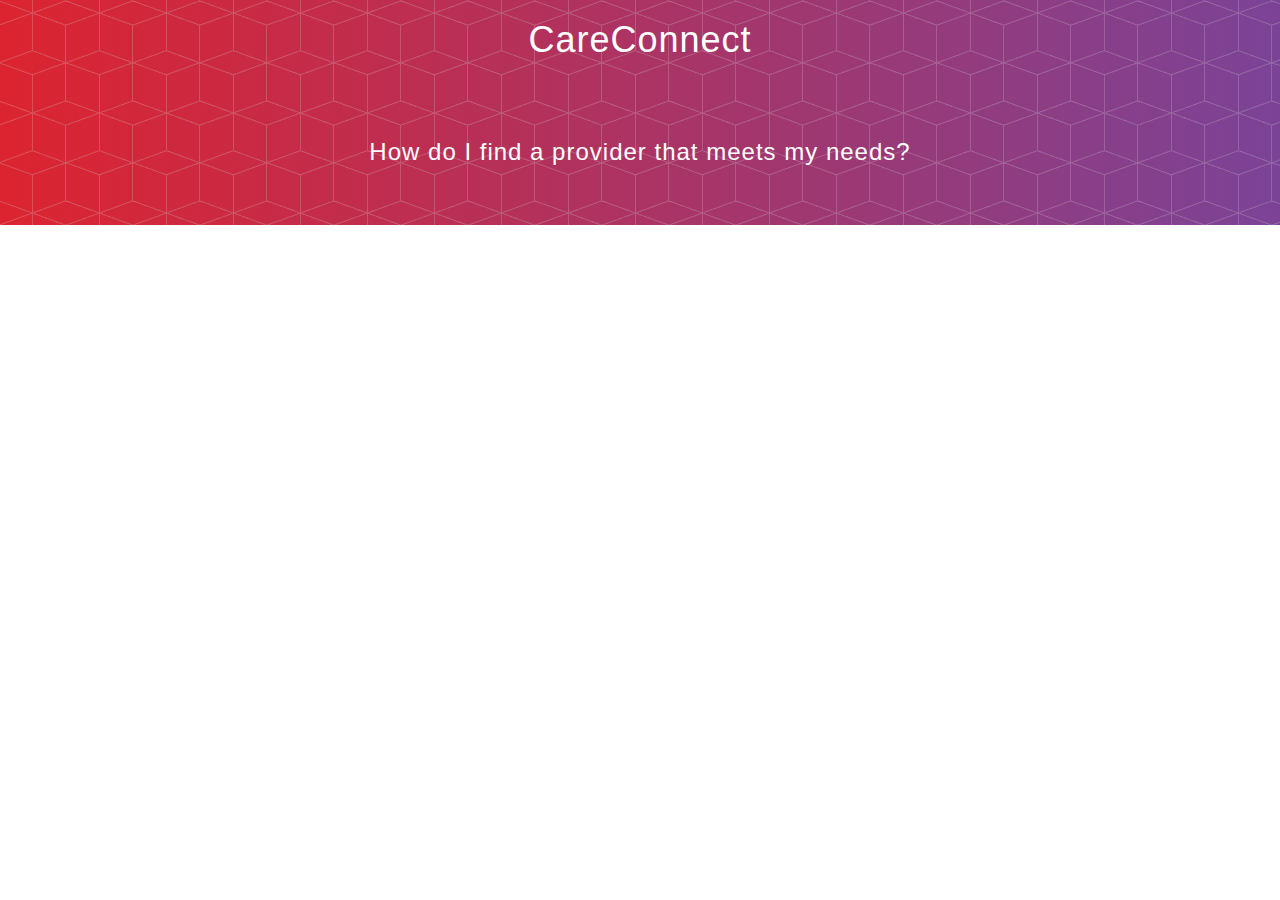
<file: index.html>
<html>
  <head>
    <meta charset="UTF-8">
    <meta name="viewport" content="width=device-width, initial-scale=1.0">
    <meta http-equiv="X-UA-Compatible" content="ie=edge">

    <!-- Njenga JS -->
    <script defer src='src/index.js'></script>
    <!-- Bootstrap core JavaScript -->
    <script defer src="src/jquery/jquery.min.js"></script>
    <script defer src="src/bootstrap/js/bootstrap.bundle.min.js"></script>
    <script src="https://ajax.googleapis.com/ajax/libs/jquery/3.1.1/jquery.min.js"></script>
    <script src="https://maxcdn.bootstrapcdn.com/bootstrap/3.3.7/js/bootstrap.min.js"></script>
    <!-- Plugin JavaScript -->
    <script defer src="src/jquery-easing/jquery.easing.min.js"></script>
    <!-- Custom scripts for this template -->
    <script defer src="src/js/new-age.js"></script>


    <!-- Custom styles for this template -->
    <link rel="stylesheet" href="https://maxcdn.bootstrapcdn.com/bootstrap/3.4.0/css/bootstrap.min.css">
    <link href="src/css/new-age.css" rel="stylesheet">
    <!-- <link href="src/bootstrap/css/bootstrap.min.css" rel="stylesheet"> -->
    <link href="src/fontawesome-free/css/all.min.css" rel="stylesheet">
    <link rel="stylesheet" href="src/simple-line-icons/css/simple-line-icons.css">
      <link rel="stylesheet" href="src/style.css">





    <title>CareConnect</title>
  </head>
<body id>
  <div class=>
    <header class='container masthead header-content'>
    <h1 class='mb-5 text-center'>CareConnect</h1>
    <h4 class='mb-5 text-center hide-opacity'>Easily find and monitor home care for a loved one.</h4><br>
    <h6 class='mb-5 text-center'>
    <a href="#" class="btn btn-outline btn-xl js-scroll-trigger display-none" id='form-start'>Get Started</a>
    </h6>
    <h3 class="problem text-center">How do I find a provider that meets my needs?</h3>
    </header>

  </div>
  <!-- VALUE PROP DESCRIPTION -->

<!--ATTEMPT TO CREATE INTRO ICONS EXPLAINING VALUE PROPOSITION -->
<section class="features-icons bg-light text-center value-prop-section">
    <div class="container">
      <div class="row">
        <div class="col-lg-3 vp">
            <h3>Find Care You Trust</h3>
            <p class="lead mb-0 vp-subheading">We guide you to the right care provider to meet your needs.</p>
        </div>
        <div class="col-lg-3">
          <div class="features-icons-item mx-auto mb-5 mb-lg-0 mb-lg-3 vp" data-id="2">
            <h3>Stay Informed</h3>
            <p class="lead mb-0 vp-subheading">Real-time updates during each care visit to keep you worry-free. </p>
          </div>
        </div>
        <div class="col-lg-3">
          <div class="features-icons-item mx-auto mb-0 mb-lg-3 vp" data-id="3">
            <h3>Involve Others</h3>
            <p class="lead mb-0 vp-subheading">Invite stakeholders to receive care updates.</p>
          </div>
        </div>
        <div class="col-lg-3" >
          <div class="features-icons-item mx-auto mb-0 mb-lg-3 vp" data-id='4'>
            <h3>Control Each Visit</h3>
              <p class="lead mb-0 vp-subheading">Adjust the care plan as needed through simple task list updates.</p>
          </div>
        </div>
      </div>
    </div>
  </section>

  <!-- FORM FOR USER INPUT -->
    <section class='features' id='features'>
    <div class='container' id='questions'>
      <form class='regForm' id='question-container container'>
        <div class='question form-group' id='form-question' data-id='1'>
          <p data-id='zip'>Zip code where you need care?
            <input class='form-control input-limit' type="text" pattern="[0-9]{5}" title="Five digit zip code" required/>
            <br>
          </p>
        </div>

        <div class=" question container" id=
        "form-question" data-id='3'>
          <p>Who needs care?</p>
          <div class="row">
            <div class="col-md-5 col-lg-8 col-sm-6 col-md-offset-2">
              <div class="card" style="margin:50px 0">
                        <!-- Default panel contents -->
                <ul class="">
                    <li class="list-group-item">
                      Parent
                    <input type="radio">
                  </li>
                    <li class="list-group-item">
                      Grandparent
                      <input type="radio">
                    </li>
                    <li class="list-group-item">
                      Spouse
                      <input type="radio">
                    </li>
                    <li class="list-group-item">
                      Friend
                      <input type="radio">
                    </li>
                    <li class="list-group-item">
                      Me
                      <input type="radio">
                    </li>
                    <li class="list-group-item">
                      Other
                      <input type="radio">
                  </li>
                </ul>
              </div>
            </div>
          </div>
        </div>

        <div class=" question container" id=
        "form-question" data-id='3'>
          <p>What skills do you need in a caregiver?</p>
        	<div class="row">
            <div class="col-md-6 col-lg-8 col-sm-6 col-md-offset-2">
        	    <div class="card" style="margin:50px 0">
                        <!-- Default panel contents -->
                <ul class="">
                    <li class="list-group-item">
                      Dressing, bathing, and/or grooming
                    <input type="checkbox">
                  </li>
                    <li class="list-group-item">
                      Meal preparation
                      <input type="checkbox">
                    </li>
                    <li class="list-group-item">
                      Transportation
                      <input type="checkbox" class="primary">
                    </li>
                    <li class="list-group-item">
                      Medicine reminders/consumption
                      <input type="checkbox">
                    </li>
                    <li class="list-group-item">
                      Administrative support(e.g., paying bills, making calls)
                      <input type="checkbox">
                    </li>
                    <li class="list-group-item">
                      Companionship
                      <input type="checkbox">
                  </li>
                </ul>
              </div>
            </div>
          </div>
        </div>

        <div class=" question container" id=
        "form-question" data-id='3'>
          <p>How soon do you need care?</p>
          <div class="row">
            <div class="col-md-5 col-lg-8 col-sm-6 col-md-offset-2">
              <div class="card" style="margin:50px 0">
                        <!-- Default panel contents -->
                <ul class="">
                    <li class="list-group-item">
                      Right now
                    <input type="radio">
                  </li>
                    <li class="list-group-item">
                      Week
                      <input type="radio">
                    </li>
                    <li class="list-group-item">
                      Month
                      <input type="radio">
                    </li>
                    <li class="list-group-item">
                      Over a month/Unsure
                      <input type="radio">
                    </li>
                </ul>
              </div>
            </div>
          </div>
        </div>

        <div class=" question container" id=
        "form-question" data-id='3'>
          <p>Preferred years of experience for a care provider?</p>
          <div class="row">
            <div class="col-md-5 col-lg-6 col-sm-6 col-md-offset-3">
              <div class="card" style="margin:50px 0">
                        <!-- Default panel contents -->
                <ul class="">
                    <li class="list-group-item">
                      1-3
                    <input type="radio">
                  </li>
                    <li class="list-group-item">
                      3-5
                      <input type="radio">
                    </li>
                    <li class="list-group-item">
                      5+
                      <input type="radio">
                    </li>
                </ul>
              </div>
            </div>
          </div>
        </div>


        <div class='form-actions'>
          <div class='form-buttons'>
            <button class='text-center btn-sm' type="button" id="prevBtn">Previous</button>
            <button class='btn-sm' type="button" id="nextBtn">Next</button>
          </div>

        <!-- Circles which indicates the steps of the form: -->
            <div class='form-steps'>
              <span class="step"></span>
              <span class="step"></span>
              <span class="step"></span>
              <span class="step"></span>
              <span class="step"></span>
            </div>
        </div>

      </form>
    </div>

    <br>
    <br>

  <section>
  <div class="container steps-div hide-opacity">
  <div class="row">
    <h3 class='common-questions-header text-center step-h3'>How It Works</h3>
    <ul style="list-style-type:none" class="col-lg-offset-3 how-it-works">
        <li class="step-list">
        <h6 class="number-styling">&#9312;</h6>&nbsp;&nbsp;
        <span class="step-header">Create profile</span></li>
        <li class="step-list"><h6 class="number-styling">&#9313;</h6>&nbsp;&nbsp;<span class="step-header">Invite stakeholders to your Carespace</span></li>
        <li class="step-list"><h6 class="number-styling">&#9314;</h6>&nbsp;&nbsp;<span class="step-header">Pick your provider</span></li>
        <li class="step-list"><h6 class="number-styling">&#9315;</h6>&nbsp;&nbsp;<span class="step-header">Manage, control, and stay connected through your Carespace</span></li>
    </ul>
    </div>
    </div>
    </section>
    <br>



  <div class='section-heading text-center common-questions hide-opacity'>
    <h3 class='common-questions-header'>Frequently Asked Questions</h3>

    <div class="common-question">
      <h4 class="question-header">What is home care?</h4>
      <span>Care provided in the home by non-clinical caregivers trained to assist with daily living activities and provide companionship. Home health is not to be confused with home health care, which is prescribed by a doctor and requires professional supervision.
      </span>
    </div>

    <div class='common-question'>
      <h4 class="question-header">How do I know I can trust the care providers you recommend?</h4>
      <span>We only provide care providers that have the required government certifications to offer care. When we show you results, we prioritize providers that use the Rappora platform.  We only provide results for Caregivers who use the Rappora platform, which enables them to give you best-in-class visibility to care actions day-in and day-out using <a href="#">CareConnect.</a>.
      </span>
    </div>

    <div class='common-question'>
      <h4 class="question-header">How do you match my profile to potential caregivers?</h4>
      <span>Care providers receive your profile information including the questions you answer so they can determine if they have caregivers on staff that meet your needs. If they do, they will contact you to setup an interview so you can assess whether they are the right fit?
      </span>
    </div>

    <div class='common-question'>
      <h4 class="question-header">Is home care tax deductible?</h4>
      <span>Yes, click <a target="_blank" href="https://blog.credit.com/2016/02/3-tax-breaks-you-can-get-for-taking-care-of-aging-parents-136398">here</a> for more details.
      </span>
    </div>

  </div>
  <br>

  </section>



</body>
</html>
</file>
<file: src/simple-line-icons/css/simple-line-icons.css>
@font-face {
  font-family: 'simple-line-icons';
  src: url('../fonts/Simple-Line-Icons.eot?v=2.4.0');
  src: url('../fonts/Simple-Line-Icons.eot?v=2.4.0#iefix') format('embedded-opentype'), url('../fonts/Simple-Line-Icons.woff2?v=2.4.0') format('woff2'), url('../fonts/Simple-Line-Icons.ttf?v=2.4.0') format('truetype'), url('../fonts/Simple-Line-Icons.woff?v=2.4.0') format('woff'), url('../fonts/Simple-Line-Icons.svg?v=2.4.0#simple-line-icons') format('svg');
  font-weight: normal;
  font-style: normal;
}
/*
 Use the following CSS code if you want to have a class per icon.
 Instead of a list of all class selectors, you can use the generic [class*="icon-"] selector, but it's slower:
*/
.icon-user,
.icon-people,
.icon-user-female,
.icon-user-follow,
.icon-user-following,
.icon-user-unfollow,
.icon-login,
.icon-logout,
.icon-emotsmile,
.icon-phone,
.icon-call-end,
.icon-call-in,
.icon-call-out,
.icon-map,
.icon-location-pin,
.icon-direction,
.icon-directions,
.icon-compass,
.icon-layers,
.icon-menu,
.icon-list,
.icon-options-vertical,
.icon-options,
.icon-arrow-down,
.icon-arrow-left,
.icon-arrow-right,
.icon-arrow-up,
.icon-arrow-up-circle,
.icon-arrow-left-circle,
.icon-arrow-right-circle,
.icon-arrow-down-circle,
.icon-check,
.icon-clock,
.icon-plus,
.icon-minus,
.icon-close,
.icon-event,
.icon-exclamation,
.icon-organization,
.icon-trophy,
.icon-screen-smartphone,
.icon-screen-desktop,
.icon-plane,
.icon-notebook,
.icon-mustache,
.icon-mouse,
.icon-magnet,
.icon-energy,
.icon-disc,
.icon-cursor,
.icon-cursor-move,
.icon-crop,
.icon-chemistry,
.icon-speedometer,
.icon-shield,
.icon-screen-tablet,
.icon-magic-wand,
.icon-hourglass,
.icon-graduation,
.icon-ghost,
.icon-game-controller,
.icon-fire,
.icon-eyeglass,
.icon-envelope-open,
.icon-envelope-letter,
.icon-bell,
.icon-badge,
.icon-anchor,
.icon-wallet,
.icon-vector,
.icon-speech,
.icon-puzzle,
.icon-printer,
.icon-present,
.icon-playlist,
.icon-pin,
.icon-picture,
.icon-handbag,
.icon-globe-alt,
.icon-globe,
.icon-folder-alt,
.icon-folder,
.icon-film,
.icon-feed,
.icon-drop,
.icon-drawer,
.icon-docs,
.icon-doc,
.icon-diamond,
.icon-cup,
.icon-calculator,
.icon-bubbles,
.icon-briefcase,
.icon-book-open,
.icon-basket-loaded,
.icon-basket,
.icon-bag,
.icon-action-undo,
.icon-action-redo,
.icon-wrench,
.icon-umbrella,
.icon-trash,
.icon-tag,
.icon-support,
.icon-frame,
.icon-size-fullscreen,
.icon-size-actual,
.icon-shuffle,
.icon-share-alt,
.icon-share,
.icon-rocket,
.icon-question,
.icon-pie-chart,
.icon-pencil,
.icon-note,
.icon-loop,
.icon-home,
.icon-grid,
.icon-graph,
.icon-microphone,
.icon-music-tone-alt,
.icon-music-tone,
.icon-earphones-alt,
.icon-earphones,
.icon-equalizer,
.icon-like,
.icon-dislike,
.icon-control-start,
.icon-control-rewind,
.icon-control-play,
.icon-control-pause,
.icon-control-forward,
.icon-control-end,
.icon-volume-1,
.icon-volume-2,
.icon-volume-off,
.icon-calendar,
.icon-bulb,
.icon-chart,
.icon-ban,
.icon-bubble,
.icon-camrecorder,
.icon-camera,
.icon-cloud-download,
.icon-cloud-upload,
.icon-envelope,
.icon-eye,
.icon-flag,
.icon-heart,
.icon-info,
.icon-key,
.icon-link,
.icon-lock,
.icon-lock-open,
.icon-magnifier,
.icon-magnifier-add,
.icon-magnifier-remove,
.icon-paper-clip,
.icon-paper-plane,
.icon-power,
.icon-refresh,
.icon-reload,
.icon-settings,
.icon-star,
.icon-symbol-female,
.icon-symbol-male,
.icon-target,
.icon-credit-card,
.icon-paypal,
.icon-social-tumblr,
.icon-social-twitter,
.icon-social-facebook,
.icon-social-instagram,
.icon-social-linkedin,
.icon-social-pinterest,
.icon-social-github,
.icon-social-google,
.icon-social-reddit,
.icon-social-skype,
.icon-social-dribbble,
.icon-social-behance,
.icon-social-foursqare,
.icon-social-soundcloud,
.icon-social-spotify,
.icon-social-stumbleupon,
.icon-social-youtube,
.icon-social-dropbox,
.icon-social-vkontakte,
.icon-social-steam {
  font-family: 'simple-line-icons';
  speak: none;
  font-style: normal;
  font-weight: normal;
  font-variant: normal;
  text-transform: none;
  line-height: 1;
  /* Better Font Rendering =========== */
  -webkit-font-smoothing: antialiased;
  -moz-osx-font-smoothing: grayscale;
}
.icon-user:before {
  content: "\e005";
}
.icon-people:before {
  content: "\e001";
}
.icon-user-female:before {
  content: "\e000";
}
.icon-user-follow:before {
  content: "\e002";
}
.icon-user-following:before {
  content: "\e003";
}
.icon-user-unfollow:before {
  content: "\e004";
}
.icon-login:before {
  content: "\e066";
}
.icon-logout:before {
  content: "\e065";
}
.icon-emotsmile:before {
  content: "\e021";
}
.icon-phone:before {
  content: "\e600";
}
.icon-call-end:before {
  content: "\e048";
}
.icon-call-in:before {
  content: "\e047";
}
.icon-call-out:before {
  content: "\e046";
}
.icon-map:before {
  content: "\e033";
}
.icon-location-pin:before {
  content: "\e096";
}
.icon-direction:before {
  content: "\e042";
}
.icon-directions:before {
  content: "\e041";
}
.icon-compass:before {
  content: "\e045";
}
.icon-layers:before {
  content: "\e034";
}
.icon-menu:before {
  content: "\e601";
}
.icon-list:before {
  content: "\e067";
}
.icon-options-vertical:before {
  content: "\e602";
}
.icon-options:before {
  content: "\e603";
}
.icon-arrow-down:before {
  content: "\e604";
}
.icon-arrow-left:before {
  content: "\e605";
}
.icon-arrow-right:before {
  content: "\e606";
}
.icon-arrow-up:before {
  content: "\e607";
}
.icon-arrow-up-circle:before {
  content: "\e078";
}
.icon-arrow-left-circle:before {
  content: "\e07a";
}
.icon-arrow-right-circle:before {
  content: "\e079";
}
.icon-arrow-down-circle:before {
  content: "\e07b";
}
.icon-check:before {
  content: "\e080";
}
.icon-clock:before {
  content: "\e081";
}
.icon-plus:before {
  content: "\e095";
}
.icon-minus:before {
  content: "\e615";
}
.icon-close:before {
  content: "\e082";
}
.icon-event:before {
  content: "\e619";
}
.icon-exclamation:before {
  content: "\e617";
}
.icon-organization:before {
  content: "\e616";
}
.icon-trophy:before {
  content: "\e006";
}
.icon-screen-smartphone:before {
  content: "\e010";
}
.icon-screen-desktop:before {
  content: "\e011";
}
.icon-plane:before {
  content: "\e012";
}
.icon-notebook:before {
  content: "\e013";
}
.icon-mustache:before {
  content: "\e014";
}
.icon-mouse:before {
  content: "\e015";
}
.icon-magnet:before {
  content: "\e016";
}
.icon-energy:before {
  content: "\e020";
}
.icon-disc:before {
  content: "\e022";
}
.icon-cursor:before {
  content: "\e06e";
}
.icon-cursor-move:before {
  content: "\e023";
}
.icon-crop:before {
  content: "\e024";
}
.icon-chemistry:before {
  content: "\e026";
}
.icon-speedometer:before {
  content: "\e007";
}
.icon-shield:before {
  content: "\e00e";
}
.icon-screen-tablet:before {
  content: "\e00f";
}
.icon-magic-wand:before {
  content: "\e017";
}
.icon-hourglass:before {
  content: "\e018";
}
.icon-graduation:before {
  content: "\e019";
}
.icon-ghost:before {
  content: "\e01a";
}
.icon-game-controller:before {
  content: "\e01b";
}
.icon-fire:before {
  content: "\e01c";
}
.icon-eyeglass:before {
  content: "\e01d";
}
.icon-envelope-open:before {
  content: "\e01e";
}
.icon-envelope-letter:before {
  content: "\e01f";
}
.icon-bell:before {
  content: "\e027";
}
.icon-badge:before {
  content: "\e028";
}
.icon-anchor:before {
  content: "\e029";
}
.icon-wallet:before {
  content: "\e02a";
}
.icon-vector:before {
  content: "\e02b";
}
.icon-speech:before {
  content: "\e02c";
}
.icon-puzzle:before {
  content: "\e02d";
}
.icon-printer:before {
  content: "\e02e";
}
.icon-present:before {
  content: "\e02f";
}
.icon-playlist:before {
  content: "\e030";
}
.icon-pin:before {
  content: "\e031";
}
.icon-picture:before {
  content: "\e032";
}
.icon-handbag:before {
  content: "\e035";
}
.icon-globe-alt:before {
  content: "\e036";
}
.icon-globe:before {
  content: "\e037";
}
.icon-folder-alt:before {
  content: "\e039";
}
.icon-folder:before {
  content: "\e089";
}
.icon-film:before {
  content: "\e03a";
}
.icon-feed:before {
  content: "\e03b";
}
.icon-drop:before {
  content: "\e03e";
}
.icon-drawer:before {
  content: "\e03f";
}
.icon-docs:before {
  content: "\e040";
}
.icon-doc:before {
  content: "\e085";
}
.icon-diamond:before {
  content: "\e043";
}
.icon-cup:before {
  content: "\e044";
}
.icon-calculator:before {
  content: "\e049";
}
.icon-bubbles:before {
  content: "\e04a";
}
.icon-briefcase:before {
  content: "\e04b";
}
.icon-book-open:before {
  content: "\e04c";
}
.icon-basket-loaded:before {
  content: "\e04d";
}
.icon-basket:before {
  content: "\e04e";
}
.icon-bag:before {
  content: "\e04f";
}
.icon-action-undo:before {
  content: "\e050";
}
.icon-action-redo:before {
  content: "\e051";
}
.icon-wrench:before {
  content: "\e052";
}
.icon-umbrella:before {
  content: "\e053";
}
.icon-trash:before {
  content: "\e054";
}
.icon-tag:before {
  content: "\e055";
}
.icon-support:before {
  content: "\e056";
}
.icon-frame:before {
  content: "\e038";
}
.icon-size-fullscreen:before {
  content: "\e057";
}
.icon-size-actual:before {
  content: "\e058";
}
.icon-shuffle:before {
  content: "\e059";
}
.icon-share-alt:before {
  content: "\e05a";
}
.icon-share:before {
  content: "\e05b";
}
.icon-rocket:before {
  content: "\e05c";
}
.icon-question:before {
  content: "\e05d";
}
.icon-pie-chart:before {
  content: "\e05e";
}
.icon-pencil:before {
  content: "\e05f";
}
.icon-note:before {
  content: "\e060";
}
.icon-loop:before {
  content: "\e064";
}
.icon-home:before {
  content: "\e069";
}
.icon-grid:before {
  content: "\e06a";
}
.icon-graph:before {
  content: "\e06b";
}
.icon-microphone:before {
  content: "\e063";
}
.icon-music-tone-alt:before {
  content: "\e061";
}
.icon-music-tone:before {
  content: "\e062";
}
.icon-earphones-alt:before {
  content: "\e03c";
}
.icon-earphones:before {
  content: "\e03d";
}
.icon-equalizer:before {
  content: "\e06c";
}
.icon-like:before {
  content: "\e068";
}
.icon-dislike:before {
  content: "\e06d";
}
.icon-control-start:before {
  content: "\e06f";
}
.icon-control-rewind:before {
  content: "\e070";
}
.icon-control-play:before {
  content: "\e071";
}
.icon-control-pause:before {
  content: "\e072";
}
.icon-control-forward:before {
  content: "\e073";
}
.icon-control-end:before {
  content: "\e074";
}
.icon-volume-1:before {
  content: "\e09f";
}
.icon-volume-2:before {
  content: "\e0a0";
}
.icon-volume-off:before {
  content: "\e0a1";
}
.icon-calendar:before {
  content: "\e075";
}
.icon-bulb:before {
  content: "\e076";
}
.icon-chart:before {
  content: "\e077";
}
.icon-ban:before {
  content: "\e07c";
}
.icon-bubble:before {
  content: "\e07d";
}
.icon-camrecorder:before {
  content: "\e07e";
}
.icon-camera:before {
  content: "\e07f";
}
.icon-cloud-download:before {
  content: "\e083";
}
.icon-cloud-upload:before {
  content: "\e084";
}
.icon-envelope:before {
  content: "\e086";
}
.icon-eye:before {
  content: "\e087";
}
.icon-flag:before {
  content: "\e088";
}
.icon-heart:before {
  content: "\e08a";
}
.icon-info:before {
  content: "\e08b";
}
.icon-key:before {
  content: "\e08c";
}
.icon-link:before {
  content: "\e08d";
}
.icon-lock:before {
  content: "\e08e";
}
.icon-lock-open:before {
  content: "\e08f";
}
.icon-magnifier:before {
  content: "\e090";
}
.icon-magnifier-add:before {
  content: "\e091";
}
.icon-magnifier-remove:before {
  content: "\e092";
}
.icon-paper-clip:before {
  content: "\e093";
}
.icon-paper-plane:before {
  content: "\e094";
}
.icon-power:before {
  content: "\e097";
}
.icon-refresh:before {
  content: "\e098";
}
.icon-reload:before {
  content: "\e099";
}
.icon-settings:before {
  content: "\e09a";
}
.icon-star:before {
  content: "\e09b";
}
.icon-symbol-female:before {
  content: "\e09c";
}
.icon-symbol-male:before {
  content: "\e09d";
}
.icon-target:before {
  content: "\e09e";
}
.icon-credit-card:before {
  content: "\e025";
}
.icon-paypal:before {
  content: "\e608";
}
.icon-social-tumblr:before {
  content: "\e00a";
}
.icon-social-twitter:before {
  content: "\e009";
}
.icon-social-facebook:before {
  content: "\e00b";
}
.icon-social-instagram:before {
  content: "\e609";
}
.icon-social-linkedin:before {
  content: "\e60a";
}
.icon-social-pinterest:before {
  content: "\e60b";
}
.icon-social-github:before {
  content: "\e60c";
}
.icon-social-google:before {
  content: "\e60d";
}
.icon-social-reddit:before {
  content: "\e60e";
}
.icon-social-skype:before {
  content: "\e60f";
}
.icon-social-dribbble:before {
  content: "\e00d";
}
.icon-social-behance:before {
  content: "\e610";
}
.icon-social-foursqare:before {
  content: "\e611";
}
.icon-social-soundcloud:before {
  content: "\e612";
}
.icon-social-spotify:before {
  content: "\e613";
}
.icon-social-stumbleupon:before {
  content: "\e614";
}
.icon-social-youtube:before {
  content: "\e008";
}
.icon-social-dropbox:before {
  content: "\e00c";
}
.icon-social-vkontakte:before {
  content: "\e618";
}
.icon-social-steam:before {
  content: "\e620";
}
</file>
<file: src/style.css>
.form-buttons {
  overflow: auto;
  align-items: center;
}

.form-steps {
  text-align: center;
  margin-top: 40px;
}

/* Style the form */
#regForm {
  background-color: #ffffff;
  margin: 100px auto;
  padding: 40px;
  width: 70%;
  min-width: 300px;
}

/* Style the input fields */
input {
  padding: 10px;
  width: 100%;
  font-size: 17px;
  font-family: Raleway;
  border: 1px solid #aaaaaa;
}

/* Mark input boxes that gets an error on validation: */
input.invalid {
  background-color: #ffdddd;
}

/* Hide all steps by default: */
.question {
  display: none;
}

/* Make circles that indicate the steps of the form: */
.step {
  height: 15px;
  width: 15px;
  margin: 0 2px;
  background-color: #bbbbbb;
  border: none;
  border-radius: 50%;
  display: inline-block;
  opacity: 0.5;
}

/* Mark the active step: */
.step.active {
  opacity: 1;
}

/* Mark the steps that are finished and valid: */
.step.finish {
  background-color: #4CAF50;




  /* The switch - the box around the slider */
  .switch {
    position: relative;
    display: inline-block;
    width: 60px;
    height: 34px;
    float:right;
  }

  /* Hide default HTML checkbox */
  .switch input {display:none;}


  /* Rounded sliders */
  .slider.round {
    border-radius: 34px;
  }

  .slider.round:before {
    border-radius: 50%;
  }

  .carousel {
    height: 500px;
    margin-bottom: 60px;
    text-align: center;
}
/* Since positioning the image, we need to help out the caption */
 .carousel-caption {
    z-index: 10;
}
/* Declare heights because of positioning of img element */
 .carousel .item {
    width: 100%;
    height: 500px;
    .transition(1s ease-in-out left);

}
div.carousel-inner .car-ovveride {
  carousel-inner .carousel-item {
    transition: -webkit-transform 3s ease;
    transition: transform 3s ease;
    transition: transform 3s ease, -webkit-transform 3s ease;
  }

.question-header:hover,
.question-header:focus
 {
  color: blue;
  border-color: #fdcc52;
  background-color: #fdcc52;
}
</file>
<file: src/css/new-age.css>
/*!
 * Start Bootstrap - New Age v5.0.4 (https://startbootstrap.com/template-overviews/new-age)
 * Copyright 2013-2019 Start Bootstrap
 * Licensed under MIT (https://github.com/BlackrockDigital/startbootstrap-new-age/blob/master/LICENSE)
 */

html,
body {
  width: 100%;
  height: 100%;
}

body {
  font-family: 'Muli', 'Helvetica', 'Arial', 'sans-serif';
}

a {
  color: #fdcc52;
  -webkit-transition: all .35s;
  transition: all .35s;
}

a:hover, a:focus {
  color: #fcbd20;
}

hr {
  max-width: 100px;
  margin: 25px auto 0;
  border-width: 1px;
  border-color: rgba(34, 34, 34, 0.1);
}

hr.light {
  border-color: white;
}

h1,
h2,
h3,
h4,
h5,
h6 {
  font-family: 'Catamaran', 'Helvetica', 'Arial', 'sans-serif';
  font-weight: 200;
  letter-spacing: 1px;
}

p {
  font-size: 18px;
  line-height: 1.5;
  margin-bottom: 0px;
  margin-top: 10px;
  text-align: center;
}

section {
  padding: 0px 0;
}

section h2 {
  font-size: 50px;
}

#mainNav {
  border-color: rgba(34, 34, 34, 0.05);
  background-color: white;
  -webkit-transition: all .35s;
  transition: all .35s;
  font-family: 'Catamaran', 'Helvetica', 'Arial', 'sans-serif';
  font-weight: 200;
  letter-spacing: 1px;
}

#mainNav .navbar-brand {
  color: #fdcc52;
  font-family: 'Catamaran', 'Helvetica', 'Arial', 'sans-serif';
  font-weight: 200;
  letter-spacing: 1px;
}

#mainNav .navbar-brand:hover, #mainNav .navbar-brand:focus {
  color: #fcbd20;
}

#mainNav .navbar-toggler {
  font-size: 12px;
  padding: 8px 10px;
  color: #222222;
}

#mainNav .navbar-nav > li > a {
  font-size: 11px;
  font-family: 'Lato', 'Helvetica', 'Arial', 'sans-serif';
  letter-spacing: 2px;
  text-transform: uppercase;
}

#mainNav .navbar-nav > li > a.active {
  color: #fdcc52 !important;
  background-color: transparent;
}

#mainNav .navbar-nav > li > a.active:hover {
  background-color: transparent;
}

#mainNav .navbar-nav > li > a,
#mainNav .navbar-nav > li > a:focus {
  color: #222222;
}

#mainNav .navbar-nav > li > a:hover,
#mainNav .navbar-nav > li > a:focus:hover {
  color: #fdcc52;
}

@media (min-width: 992px) {
  #mainNav {
    border-color: transparent;
    background-color: transparent;
  }
  #mainNav .navbar-brand {
    color: fade(white, 70%);
  }
  #mainNav .navbar-brand:hover, #mainNav .navbar-brand:focus {
    color: white;
  }
  #mainNav .navbar-nav > li > a,
  #mainNav .navbar-nav > li > a:focus {
    color: rgba(255, 255, 255, 0.7);
  }
  #mainNav .navbar-nav > li > a:hover,
  #mainNav .navbar-nav > li > a:focus:hover {
    color: white;
  }
  #mainNav.navbar-shrink {
    border-color: rgba(34, 34, 34, 0.1);
    background-color: white;
  }
  #mainNav.navbar-shrink .navbar-brand {
    color: #222222;
  }
  #mainNav.navbar-shrink .navbar-brand:hover, #mainNav.navbar-shrink .navbar-brand:focus {
    color: #fdcc52;
  }
  #mainNav.navbar-shrink .navbar-nav > li > a,
  #mainNav.navbar-shrink .navbar-nav > li > a:focus {
    color: #222222;
  }
  #mainNav.navbar-shrink .navbar-nav > li > a:hover,
  #mainNav.navbar-shrink .navbar-nav > li > a:focus:hover {
    color: #fdcc52;
  }
}

header.masthead {
  position: relative;
  width: 100%;
  padding-top: 25px;
  padding-bottom: 30px;
  color: white;
  background: url("../img/bg-pattern.png"), #7b4397;
  background: url("../img/bg-pattern.png"), -webkit-gradient(linear, right top, left top, from(#7b4397), to(#dc2430));
  background: url("../img/bg-pattern.png"), linear-gradient(to left, #7b4397, #dc2430);
}

header.masthead .header-content {
  max-width: 500px;
  margin-bottom: 100px;
  text-align: center;
}

header.masthead .header-content h1 {
  font-size: 30px;
}

header.masthead .device-container {
  max-width: 325px;
  margin-right: auto;
  margin-left: auto;
}

header.masthead .device-container .screen img {
  border-radius: 3px;
}

@media (min-width: 992px) {
  header.masthead {
    height: 25vh;
    min-height: 185px;
    padding-top: 0;
    padding-bottom: 0;
  }
  header.masthead .header-content {
    margin-bottom: 0;
    text-align: left;
  }
  header.masthead .header-content h1 {
    font-size: 50px;
  }
  header.masthead .device-container {
    max-width: 325px;
  }
}

section.download {
  position: relative;
  padding: 150px 0;
}

section.download h2 {
  font-size: 50px;
  margin-top: 0;
}

section.download .badges .badge-link {
  display: block;
  margin-bottom: 25px;
}

section.download .badges .badge-link:last-child {
  margin-bottom: 0;
}

section.download .badges .badge-link img {
  height: 60px;
}

@media (min-width: 768px) {
  section.download .badges .badge-link {
    display: inline-block;
    margin-bottom: 0;
  }
}

@media (min-width: 768px) {
  section.download h2 {
    font-size: 70px;
  }
}

section.features .section-heading {
  margin-bottom: 100px;
}

section.features .section-heading h2 {
  margin-top: 0;
}

section.features .section-heading p {
  margin-bottom: 0;
}

section.features .device-container,
section.features .feature-item {
  max-width: 325px;
  margin: 0 auto;
}

section.features .device-container {
  margin-bottom: 100px;
}

@media (min-width: 992px) {
  section.features .device-container {
    margin-bottom: 0;
  }
}

section.features .feature-item {
  padding-top: 50px;
  padding-bottom: 50px;
  text-align: center;
}

section.features .feature-item h3 {
  font-size: 30px;
}

section.features .feature-item i {
  font-size: 80px;
  display: block;
  margin-bottom: 15px;
  background: -webkit-gradient(linear, right top, left top, from(#7b4397), to(#dc2430));
  background: linear-gradient(to left, #7b4397, #dc2430);
  -webkit-background-clip: text;
  -webkit-text-fill-color: transparent;
}

section.cta {
  position: relative;
  padding: 250px 0;
  background-image: url("../img/bg-cta.jpg");
  background-position: center;
  background-size: cover;
}

section.cta .cta-content {
  position: relative;
  z-index: 1;
}

section.cta .cta-content h2 {
  font-size: 50px;
  max-width: 450px;
  margin-top: 0;
  margin-bottom: 25px;
  color: white;
}

@media (min-width: 768px) {
  section.cta .cta-content h2 {
    font-size: 80px;
  }
}

section.cta .overlay {
  position: absolute;
  top: 0;
  left: 0;
  width: 100%;
  height: 100%;
  background-color: rgba(0, 0, 0, 0.5);
}

section.contact {
  text-align: center;
}

section.contact h2 {
  margin-top: 0;
  margin-bottom: 25px;
}

section.contact h2 i {
  color: #dd4b39;
}

section.contact ul.list-social {
  margin-bottom: 0;
}

section.contact ul.list-social li a {
  font-size: 40px;
  line-height: 80px;
  display: block;
  width: 80px;
  height: 80px;
  color: white;
  border-radius: 100%;
}

section.contact ul.list-social li.social-twitter a {
  background-color: #1da1f2;
}

section.contact ul.list-social li.social-twitter a:hover {
  background-color: #0d95e8;
}

section.contact ul.list-social li.social-facebook a {
  background-color: #3b5998;
}

section.contact ul.list-social li.social-facebook a:hover {
  background-color: #344e86;
}

section.contact ul.list-social li.social-google-plus a {
  background-color: #dd4b39;
}

section.contact ul.list-social li.social-google-plus a:hover {
  background-color: #d73925;
}

footer {
  padding: 25px 0;
  text-align: center;
  color: rgba(255, 255, 255, 0.3);
  background-color: #222222;
}

footer p {
  font-size: 12px;
  margin: 0;
}

footer ul {
  margin-bottom: 0;
}

footer ul li a {
  font-size: 12px;
  color: rgba(255, 255, 255, 0.3);
}

footer ul li a:hover, footer ul li a:focus, footer ul li a:active, footer ul li a.active {
  text-decoration: none;
}

.bg-primary {
  background: #fdcc52;
  background: -webkit-gradient(linear, left top, left bottom, from(#fdcc52), to(#fdc539));
  background: linear-gradient(#fdcc52, #fdc539);
}

.text-primary {
  color: #fdcc52;
}

.no-gutter > [class*='col-'] {
  padding-right: 0;
  padding-left: 0;
}

.btn-outline {
  color: white;
  border: 1px solid;
  border-color: white;
}

.btn-outline:hover, .btn-outline:focus, .btn-outline:active, .btn-outline.active {
  color: white;
  border-color: #fdcc52;
  background-color: #fdcc52;
}

.btn {
  border-radius: 300px;
  font-family: 'Lato', 'Helvetica', 'Arial', 'sans-serif';
  letter-spacing: 2px;
  text-transform: full-width;
}

.btn-xl {
  font-size: 11px;
  padding: 15px 45px;
}

li > input {
  display:inline-block;
  width:20px;
  float: left;
}

div.question .row {
  margin-top: -20px;
  margin-right: 52px;
}

div.item.active#car-override {
    transition: -webkit-transform 3s ease;
    transition: transform 3s ease;
    transition: transform 3s ease, -webkit-transform 3s ease;
  }

.question-header:hover,
.question-header:focus
 {
  color: blue;
  border-color: #fdcc52;
  cursor: pointer;
}

.common-questions-header {
  font-weight: 500;
}

/* class to change display to none */
.display-none{
  display: none;
  transition: all 1.0s;
}

.display-block{
  display: block;
  transition: display 1.0s;
}

.vp-subheading{
  font-size: 17px;
}

.vp:hover{
   transform: scale(1.2);
   color: rgb(115, 0, 72);
}

.hide-opacity{
  opacity: 0;
}

.show-opacity{
  opacity: 1;
  transition: opacity 1s;
}

/* strikethrough text */
.strike {
    position: relative;
    display: block;
    align-content: center;
    /* transition: width 10.0s; */
}
.strike::before {
    content: '';
    border-bottom: 2px solid red;
    width: 0%;
    position: absolute;
    /* right: 1px; */
    top: 50%;
    text-align: center;
}

.strike::before{
  width: 32%;
  transition: width 5.0s;
}

.slow-hide-opacity{
  opacity: 0;
  transition: opacity 1s;
}

h3.strike{
  text-align: center;
}

.number-styling{
  text-align: left;
  color: rgb(194, 0, 68);
  font-size: 300%;
  display: inline-block;;
}

.step-header{
  font-size: 125%;
  vertical-align: super;
}

.focus-zoom:hover
{
   transform: scale(1.2);
   color: rgb(115, 0, 72);
}

.form-actions {
  margin: 0;
  text-align: center;
}

/* .input-limit{
  width: 50px;
} */
</file>
